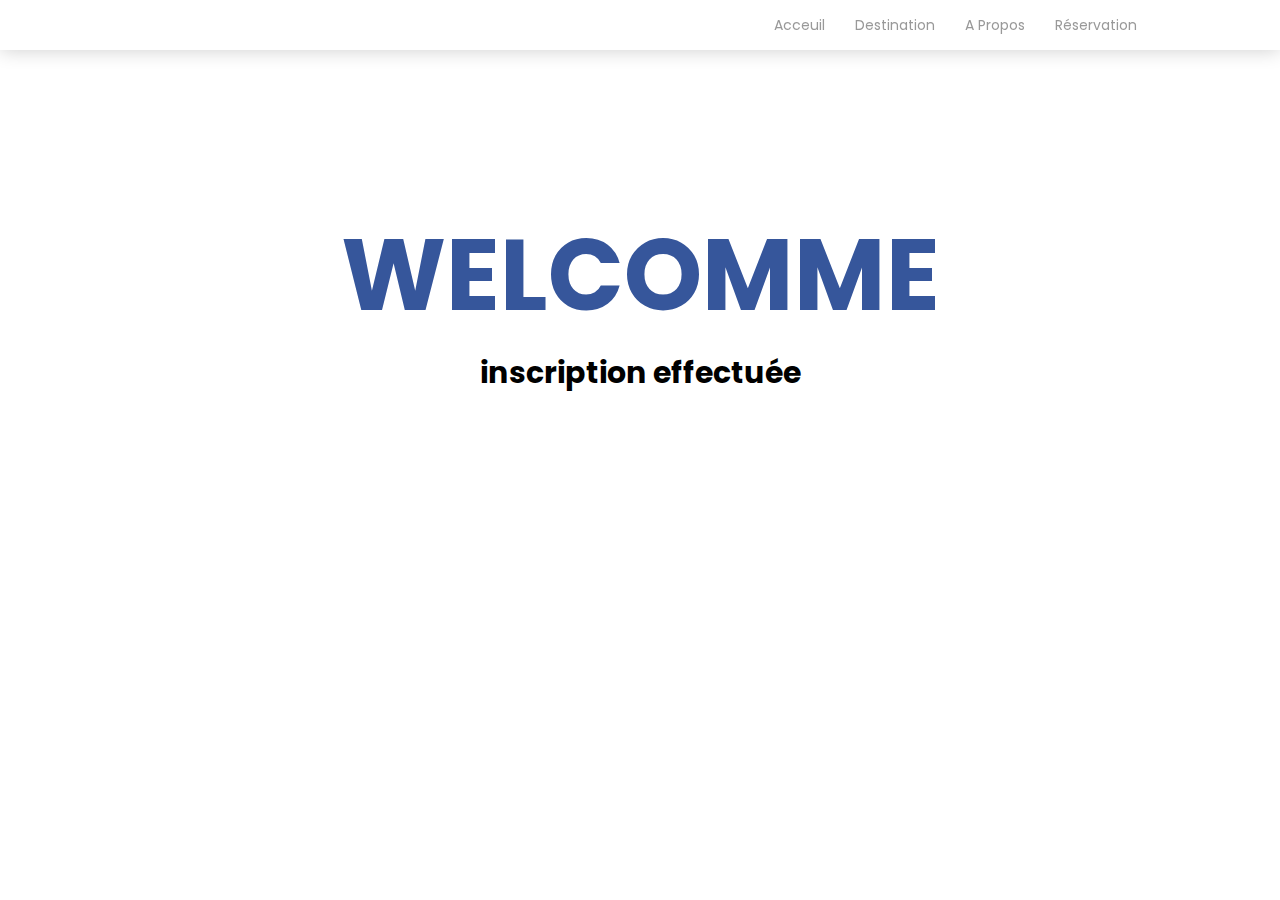
<file: insertion.html>
<!DOCTYPE html>
<html lang="en">
<head>
    <meta charset="UTF-8">
    <meta http-equiv="X-UA-Compatible" content="IE=edge">
    <meta name="viewport" content="width=device-width, initial-scale=1.0">
    <link rel="stylesheet" href="style.css">
    <title>inscription</title>
</head>
<body>
    <header>
        <div class="logo">
            <p><span>Tra</span>vel</p>
        </div>
        <ul class="menu">
            <li><a href="#home">Acceuil</a></li>
            <li><a href="#menu">Destination</a></li>
            <li><a href="#about-us">A Propos</a></li>
            <li><a href="#reservation">Réservation</a></li>
        </ul>
        <div class="tog"></div>
    </header>
    <div style="text-align: center ; margin:200px;">
        <h1 style="color: #36569b; font-size: 100px; ">WELCOMME</h1>
        <h2 style="font-size: 30px;">inscription effectuée</h2>
    </div>
</body>
</html>
</file>
<file: style.css>
@import url('https://fonts.googleapis.com/css2?family=Poppins:wght@100;200;500;700&display=swap');
*{
    margin: 0;
    padding: 0;
    box-sizing: border-box;
    font-family: 'Poppins',sans-serif;
}
section{
margin-top: 50px;
}
body{
    position: relative;
}
html{
    scroll-behavior: smooth;
    font-size: 62.5%;
}
header{
    display: flex;
    align-items: center;
    justify-content: space-between;
    height: 50px;
    padding: 0 10%;
    position: fixed;
    top: 0;
    left: 0;
    right: 0;
    background-color: rgba(255 255 255 /0.9);
    box-shadow: 0 0 20px rgba(0,0,0,0.2);
    z-index: 10;
}
img{
    border-radius:10% ;
}
.menu{
    display: flex;
}
.logo{
    color: #36569b;
    font-weight: 700;
    font-size: 25px;
    margin-left: -600px;
}
.lo{
    width: 40px;
    height: 40px;
    
    
    
}
.logo span{
    color: #262626;
}
.menu li{
    margin: 0 15px;
    list-style: none;
}
.menu li a {
    font-size: 14px;
    text-decoration: 0;
    color: #999;
    position: relative;
}
.menu li a::before{
    position: absolute;
    top: -5px;
    left: 0;
    content: "";
    width: 0;
    height: 4px;
    border-radius: 6px;
    background-color: #36569b;
    transition: 0.4s;
}
.menu li a:hover::before{
    width: 100% ;
}
.menu li a::after{
    position: absolute;
    bottom: -5px;
    right: 0;
    content: "";
    width: 0;
    height: 4px ;
    border-radius: 6px;
    background-color: #36569b;
    transition: 0.4s ;
    
}
.menu li a:hover::after{
    width: 100%;
}
.menu li a:hover{
    color: #000;
    letter-spacing: 1px;
    font-size:medium;
}
#home{
    margin-top:  50px ;
    display: flex;
    align-items: center;
    margin-left: 10%;
    margin-right: 10%;
    height: calc(100vh - 50px);
    justify-content: space-between;
}
#home .description {
    width: 40%;
    height: 100%;
    display: flex;
    flex-direction: column;
    justify-content: center;
}
#home .description h4{
    font-size: 20px;
    color: #36569b;
}
#home .description h1{
    font-size: 40px;
   
}
#home .description p{
    font-size: 20px;
    color: #999;
}
#home .description button{
    margin-top: 20px;
    width: fit-content;
    padding: 5px 10px;
    background-color: #000;
    border: 0;
    transition: 0.5s;
    position: relative;
    cursor: pointer;
}
#home .description button a{
    text-decoration: 0;
    color: #fff;
    font-weight: bold;
    text-transform: uppercase;
    transition: 0.5s;
}
#home .description button::before{
    position: absolute;
    left: 5px;
    top: 5px;
    content: "";
    height: 100%;
    width: 100%;
    z-index: -1;
    background-color: #36569b;
}


#home .description button:hover a{
    letter-spacing: 1.5px;
    color: #94b2f1;

}
#home .image{
    width: 50%;
    height: 100%;
    display: flex;
    align-items: center;
    justify-content: center;
}
#home .image img{
    width: 100%;
    animation: animate 2s linear;
    transition: 0.5s;

}
@keyframes animate{
    0%{opacity: 0;}
    100%{opacity: 1;}
}
#menu{
    display: flex;
    align-items: center;
    justify-content: center;
    flex-direction: column;
    background-color: rgba(0,0,0,0.05);
    padding: 50px 10px;
}
.mini-title{
    margin-top: 25px;
    font-size: 16px;
    color: #36569b;
    text-transform: capitalize;
}
.title{
    font-size: 20px;
    text-transform: uppercase;
    color: #273e60;
    margin-bottom: 25px;
    text-align: center;
}
.pays{
    display: flex;
    flex-wrap: wrap;
    width: 80%;
    justify-content: space-around;
}
.pays .dish{
    height: 280px;
    width: 30%;
    background-color: #fff;
    padding: 25px;
    display: flex;
    align-items: center;
    justify-content: center;
    flex-direction: column;
    border-radius: 6px;
    margin-bottom: 35px;
    transition: 0.5s;
    box-shadow: 0 0 10px rgba(0,0,0,0.1);
}
.pays .dish img{
    width: 120px;
    height: 120px;
    margin-bottom: 15px;
}
.pays .dish p{
    text-align: center;
    font-size: 16px;
}
.pays .dish a{
    margin-top: 10px;
    text-decoration: 0;
    padding: 5px 20px;
    color: #fff;
    border-radius: 6px;
    font-size: 1.8rem;
    background: #273e60;
    background: -webkit-linear-gradient(to right,#02014e,#39e2f8,#02014e);
    background: linear-gradient(to right,#02014e,#39e2f8,#02014e);
}


::-webkit-scrollbar{
    width: 8px;
}
::-webkit-scrollbar-thumb{
    background-color: #36569b;
}
#about-us{
    display: flex;
    align-items: center;
    flex-direction: column;
    height: calc(100vh - 50px);
    padding: 50px 10%;
    width: 100%;
}
.about{
    display: flex;
    align-items: center;
    width: 100%;
    height: 70vh;
    justify-content: space-between;
}
.about .description{
    width: 40%;
    display: flex;
    align-items: center;
    justify-content: center;
    height: 100vh;
}
.about .description img{
    width: 90%;
}
.about .image{
    width: 60%;
}
.about .image h3{
    font-size: 35px;
    
    margin: 10px 0;
    background-color: #36569b;
    background-image: linear-gradient(to right,#a2a2a5,#414c7c,#02014e);
    background-size: 100%;
    -webkit-background-clip: text;
    -moz-background-clip: text;
    -webkit-text-fill-color: transparent;
    -moz-text-fill-color: transparent;
    
}
.about .image P{
    font-size: 14px;
    color: #999;
}
.about .image button{
    margin: 20px 0;
    padding: 5px 60px;
    border: 0;
    font-size: 1.8rem;
    background: #273e60;
    background: -webkit-linear-gradient(to right,#02014e,#39e2f8,#02014e);
    background: linear-gradient(to right,#02014e,#39e2f8,#02014e);

}
.about .image button a{
    color: #fff;
    text-decoration: 0;
    font-weight: bolder;
}
#comment-section{
    display: flex;
    align-items: center;
    justify-content: center;
    height: calc(100vh - 50px);
    flex-direction: column;
    padding: 0 10%;
}
.comments{
    display: flex;
    justify-content: space-between;
    width: 100%;
    flex-wrap: wrap;
}
.comments .comment div {
    display: flex;
    align-items: center;
    margin-bottom: 10px;
}
.comments .comment div img {
    width: 45px;
    height: 45px;
    border: 2px solid #36569b;
    border-radius: 50%;
}
.comments .comment{
    width: 30%;
    border: 1px dotted rgb(82, 67, 67);
    padding: 20px;
    border-radius: 6px;
    box-shadow: 0 0 10px rgb(197, 194, 194);
}
.comments .comment div h4{
    margin-left: 15px;
    font-size: 14px;
    color: #273e60;
}
.comments .comment p{
    font-size: 13px;
    color:rgb(141, 139, 139);
    font-style: oblique;

}
#reservation{
    margin-top: 50px;
    display: flex;
    align-items: center;
    justify-content: center;
    height: 100vh;
    flex-direction: column;
    
}
#reservation form{
    display: flex;
    background-color: rgba(2, 138, 250, 0.05);
    padding: 25px;
    border-radius: 6px;
    flex-direction: column;
    width: 350px;
    box-shadow: 0 0 20px rgb(154, 198, 235);
    
}
#reservation form label {
    margin-bottom: 8px;
    font-size: 20px;
    text-align: center;
   
    
}
#reservation form input{
    margin-bottom: 10px;
    padding: 5px;
    border: 1px solid rgb(118, 118, 204);
    box-shadow: 0 0 10 rgba(0, 0, 0, 0.05);
    outline: 0;
    border-radius: 4px;
}
#reservation form input:focus{
    border: 2px solid #9b5e36;
}
#reservation form input[type="submit"]{
    margin-top: 15px;
    color: #fff;
    background-color: #3e79f8;
    border: 1px solid #5476be;
}
footer{
    background-color: rgba(0, 0, 0, 0.05);
}
footer .services-list{
    padding: 10px 10%;
    display: flex;
    justify-content: space-between;
    align-items: center;
    flex-wrap: wrap;
}
.service img {
    width: 40px;
    background-color: #36569b;
    padding: 10px;
    border-radius: 50%;
    margin-bottom: 10px;
}
.service{
    display: flex;
    align-items: center;
    justify-content: center;
    flex-direction: column;
    margin: 25px auto;
}
.service p {
    color: #333;
}
hr{
    background-color: #ccc;
    border: 0;
    height: 2px;
    width: 100%;
}
.footer-text{
    text-align: center;
    font-size: 15px;
    padding: 8px 0;
}
.footer-text span{
    color: #36569b;
}
.tog{
    display: none;
}

@media (max-width:964px) {
    

    header .menu{
        display: none;
    }
    header .logo{
        margin-left: -300px;
    }
    header {
        padding: 0 20px;
    }
    #home{
      flex-direction: column;  
      padding: 12px;
      height: fit-content;
    }
    #home .description ,#home .image{
        width: 100%;
        padding: 0;
    }
    #home .description {
        margin: 100px 0;
    }
    #home .description h1{
        font-size: 20px;
        margin-bottom: 15px;
    }
    #home .description h4{
        font-size: 15px;
    }
    #home .description p{
        font-size: 15px;
    }
    #menu .dishes .dish{
        width: 100%;
        max-width: 2260px;
    }
    #about-us{
        padding: 10px;
        height: auto;
    }
    #about-us .about{
        flex-direction: column;
        height: fit-content;
    }
    #about-us .description,#about-us .image{
        width: 100%;
    } 
    #about-us .description{
        height: fit-content;
    }
    #about-us .description img{
        width: 50%;
    }
    #about-us .image{
        align-items: center;
        padding: 20px;
    }
    .comment-section{
        height: auto;
    }
    .comment-section .comments .comment{
        width: 100%;
        margin-top: 20px;
    }
    .service .services-list{
        padding: 0 50px;
    }
    .tog{
        display: flex;
        height: 40px;
        width: 40px;
        display: flex;
        align-items: center;
        justify-content: center;
        position: relative;
        
    }
    .tog::before{
        position: absolute;
        content: "";
        height: 2px;
        width: 28px;
        background-color: #36569b;
        border-radius: 6px;
        box-shadow: 0 10px 0 #36569b;
        transform: translateY(-10px);
        transition: 0.5s;
        
    }
    .tog.active::before{
        transform: translateY(0) rotate(135deg);
        box-shadow: 0 0 0 #36569b;
    }
    .tog::after{
        position: absolute;
        content: "";
        height: 2px;
        width: 28px;
        background-color: #36569b;
        border-radius: 6px;
        transition: 0.5s;
        transform: translateY(10px);
    }
    .tog.active::after{
        transform: translateY(0) rotate(-135deg);
        
    }
    header .menu.resp{
        display: flex;
        position: absolute;
        top: 50px;
        left: 0;
        width: 100%;
        display: flex;
        align-items: center;
        justify-content: center;
        background-color: #fff;
        box-shadow: 0 0 10px rgba(0,0,0,0.1);
        flex-direction: column;
    }
    header .menu.resp li{
        margin: 15px 0;
    }
}
</file>
